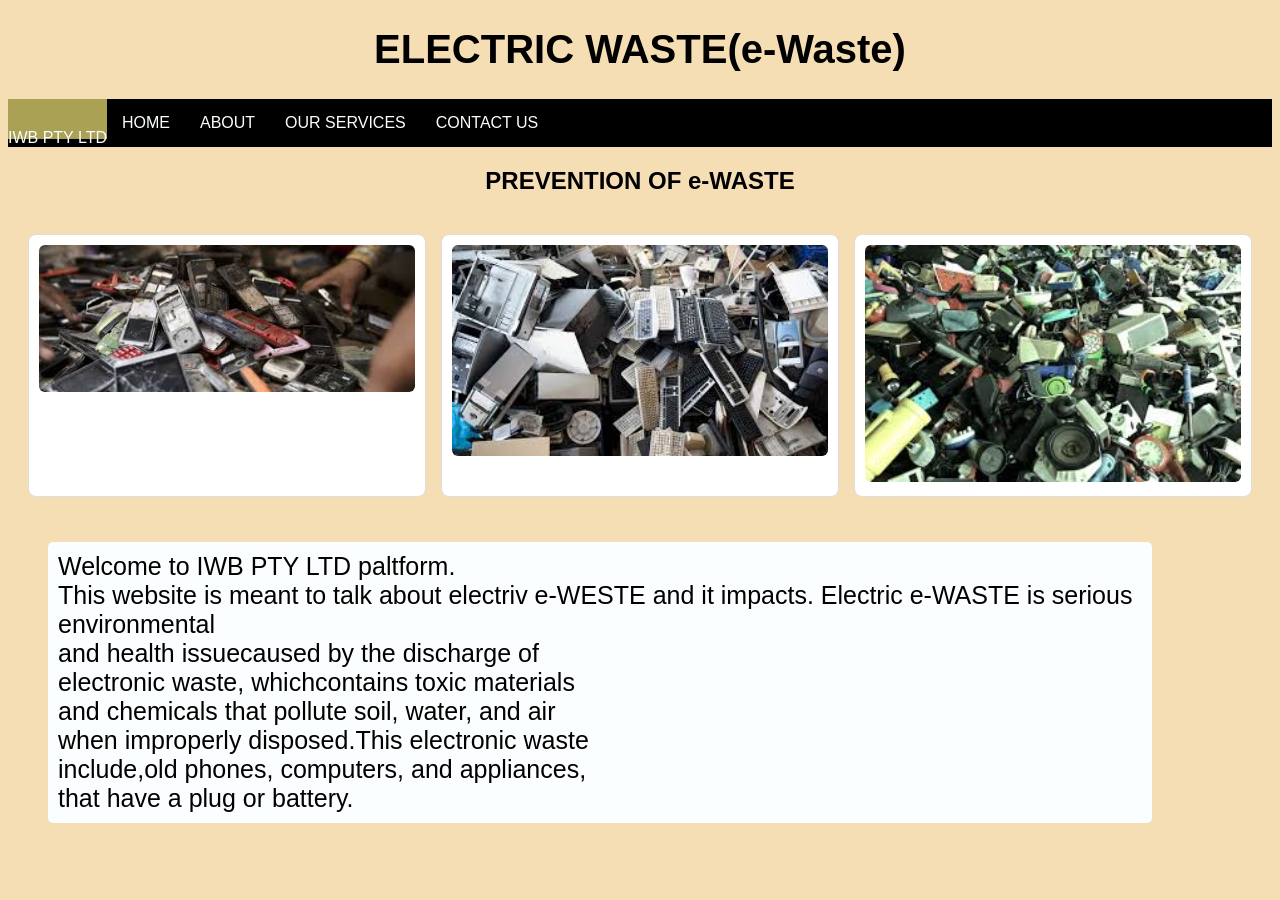
<file: index.html>
<!DOCTYPE html>
<html>
<head>
	<link rel="stylesheet" type="text/css" href="style.css">
	<meta charset="utf-8">
	<meta name="viewport" content="width=device-width, initial-scale=1">
	<title>index.html</title>
</head>
<body>
	<h1>ELECTRIC WASTE(e-Waste)</h1>
	<nav class="navbar">

		<ul>
            <li class="logo"><a href="logo"></a>IWB PTY LTD</li>
			<li> <a href="index.html">HOME</a></li>
			<li> <a href="about.html">ABOUT</a></li>									  
			<li> <a href="services.html">OUR SERVICES</a></li>
			<li> <a href="contact.html">CONTACT US</a></li>
			
		</ul>
</nav>

<h2>PREVENTION OF e-WASTE</h2>


<div class="grid-container">
	<div class="grid-item"><img src="phones.jfif"></div>
	<div  class="grid-item"> <img src="computers.jfif"></div>
	<div class="grid-item"> <img src="toti.jfif"></div>
	
</div>

<p>Welcome to IWB PTY LTD paltform.<br>
This website is meant to 
talk about electriv e-WESTE and it impacts.
Electric e-WASTE is serious environmental <br>
and health issuecaused by the discharge of<br>
electronic waste, whichcontains toxic materials<br>
and chemicals that pollute soil, water, and air<br>
when improperly disposed.This electronic waste<br>
include,old phones, computers, and appliances,<br>
that have a plug or battery.</p>
</body>

</html>
</file>
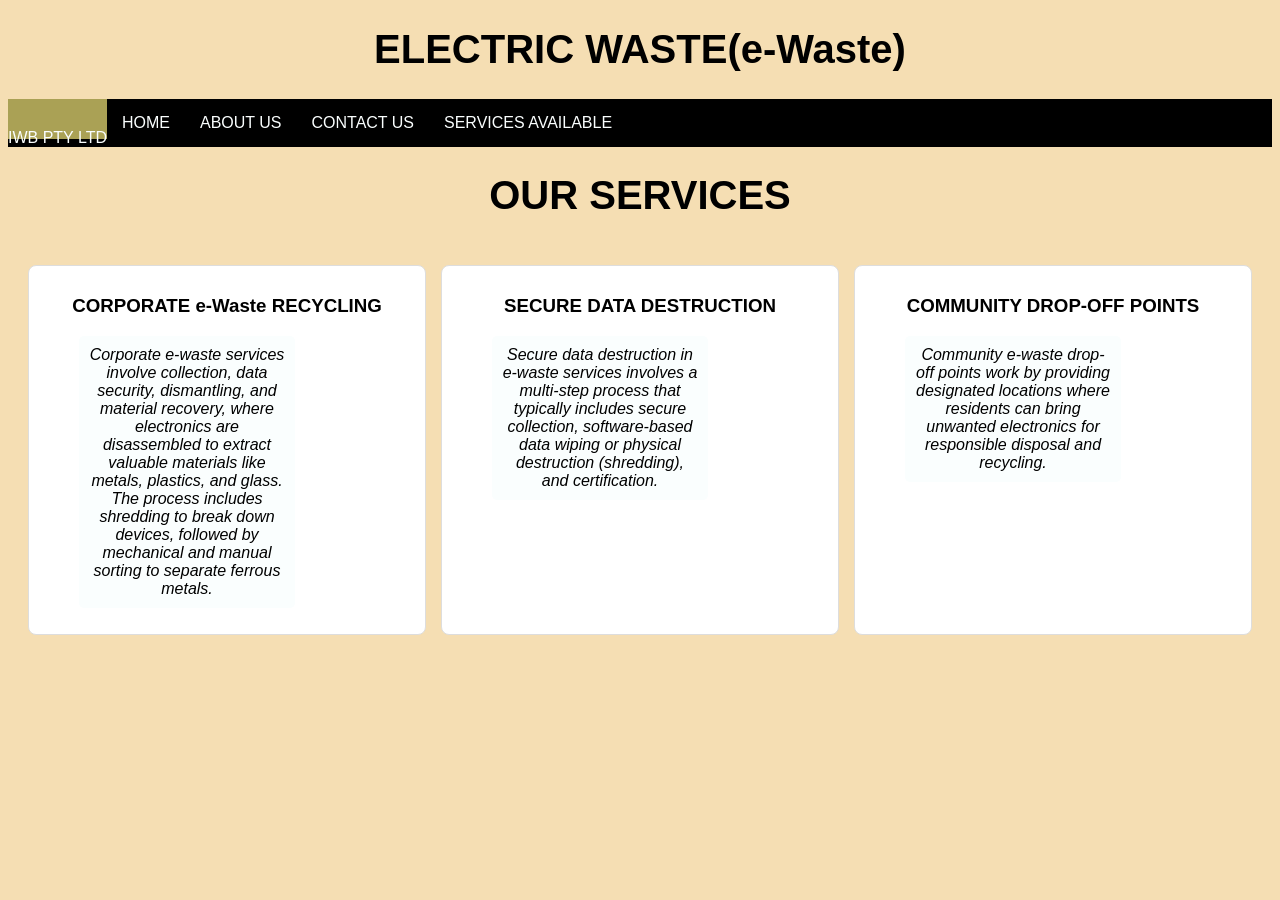
<file: services.html>
<!DOCTYPE html>
<html>
<head>
	<link rel="stylesheet" type="text/css" href="style.css">
	<meta charset="utf-8">
	<meta name="viewport" content="width=device-width, initial-scale=1">
	<title>services.html</title>
</head>
<body>
	<h1>ELECTRIC WASTE(e-Waste)</h1>
	<nav class="navbar">

		<ul>
            <li class="logo"><a href="logo"></a>IWB PTY LTD</li>
			<li> <a href="index.html">HOME</a></li>
			<li> <a href="services.html">ABOUT US</a></li>
			<li> <a href="contact.html">CONTACT US</a></li>
			<li> <a href=".html">SERVICES AVAILABLE</a></li>

		</ul>
</nav>
<h1>OUR SERVICES</h1>
<div class="grid-container">

<div class="grid-item">
<h3>CORPORATE e-Waste RECYCLING</h3>
<p>Corporate e-waste services involve collection, 
data security, dismantling, and material recovery,
where electronics are disassembled to extract valuable
materials like metals, plastics, and glass.  The process 
includes shredding to break down devices, followed by mechanical
and manual sorting to separate ferrous metals.</p></div>

<div class="grid-item">
	<h3>SECURE DATA DESTRUCTION</h3>
<p>Secure data destruction in e-waste services involves a multi-step process that typically includes secure collection, software-based data wiping or physical destruction (shredding), and certification.</p></div>

<div class="grid-item">
<h3>COMMUNITY DROP-OFF POINTS</h3>
	<p>Community e-waste drop-off points work by providing
 designated locations where residents can bring unwanted
  electronics for responsible disposal and recycling.</p>
</div>
</body>
</html>
</file>
<file: style.css>
body{

	background-color: wheat;
	font-family: Arial, sans-serif;
}

.navbar ul{
list-style-type:none ;
background-color: #000000;
margin: 0;
padding: 0;
overflow: hidden;

}
.navbar a{
text-decoration: none;
color:#fafefe;
display: block;
padding: 15px;
text-align: center;

}
.navbar a:hover{
	background-color: #789b64;
}
.navbar li{
	float: left;
}
.logo{
background-color: #aaa155;
height: 40px;
color: #fafefe;


}

h1{

	text-align: center;
	font-size: 40px;
}

h2{

	text-align: center;
}


.grid-container{
  display: grid;
  grid-template-columns: repeat(auto-fit, minmax(200px, 1fr)); 
  gap: 15px;
  padding: 20px;
  
}

.grid-item {
  background-color: white;
  border: 1px solid #ddd;
  border-radius: 8px;
  text-align: center;
  padding: 10px;
  
  
}

.grid-item:hover {
  transform: scale(1.05);
}

.grid-item img {
  width: 100%;
  height: auto;
  border-radius: 6px;
}
p{

	display:block;
	background-color: #fafefe;
	color:#000000;
	font-size: 25px;
	padding: 10px;
	margin-left: 40px;
	margin-right: 120px;
	border-radius: 5px;

}
.grid-item p{
	font-size: 16px;
	font-family: sans-serif;
	font-style: italic;

}
</file>
